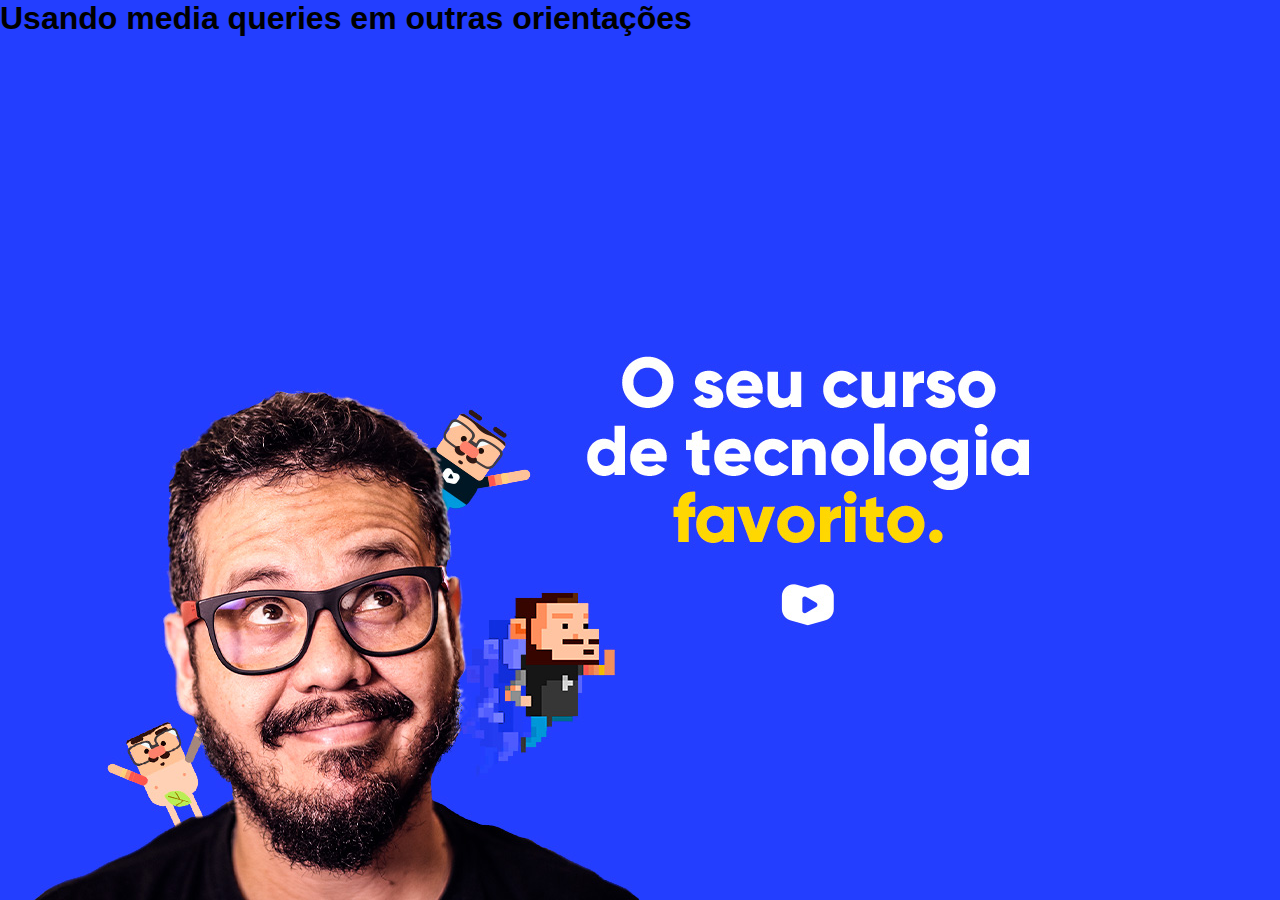
<file: ex2/index.html>
<!DOCTYPE html>
<html lang="pt-br">
<head>
    <meta charset="UTF-8">
    <meta http-equiv="X-UA-Compatible" content="IE=edge">
    <meta name="viewport" content="width=device-width, initial-scale=1.0">
    <link rel="stylesheet" href="style.css" media = "all">
    <link rel="stylesheet" href="retrato.css" media = "screen and (orientation: portrait)" >
    <link rel="stylesheet" href="paisagem.css" media = "screen and (orientation: landscape)">
    <title>Media Queries</title>
</head>
<body>
    <h1>Usando media queries em outras orientações</h1>
</body>
</html>
</file>
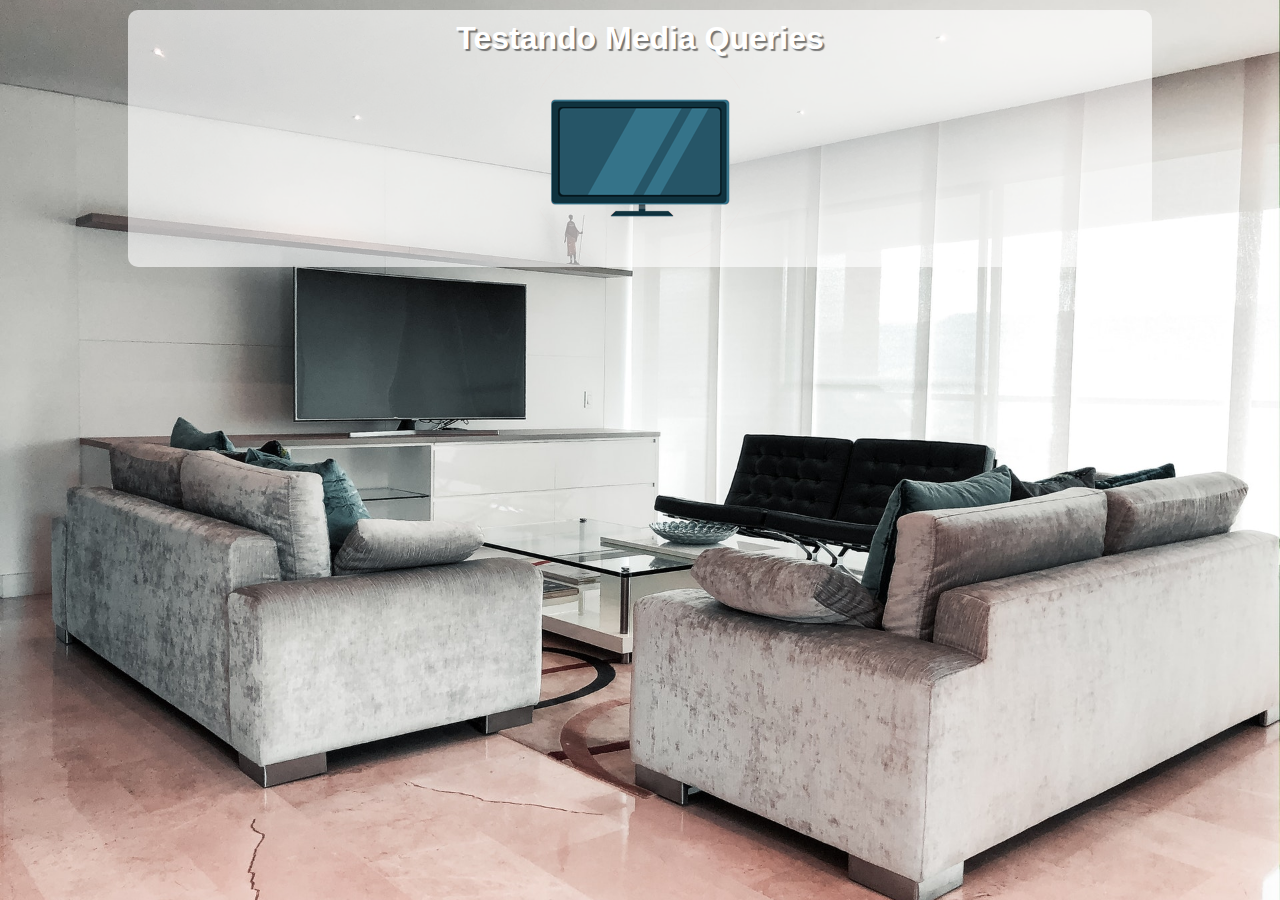
<file: projeto-media/index.html>
<!DOCTYPE html>
<html lang="en">
<head>
    <meta charset="UTF-8">
    <meta http-equiv="X-UA-Compatible" content="IE=edge">
    <meta name="viewport" content="width=device-width, initial-scale=1.0">
    <link rel="stylesheet" href="style.css" media="all">
    <link rel="stylesheet" href="mediaq.css">
    <title>Media Queries</title>
</head>
<body>
    <main>
        <h1>Testando Media Queries</h1>
        <img id="phone" src="../imagens/icon-phone.png" alt="versão smartphone">
        <img id="tablet" src="../imagens/icon-tablet.png" alt="versão tablet">
        <img id="impressora" src="../imagens/icon-print.png" alt="versão de impressão">
        <img id="pc" src="../imagens/icon-pc.png" alt="versão desktop">
        <img id="tv" src="../imagens/icon-tv.png" alt="versão de tv">
    </main>
</body>
</html>
</file>
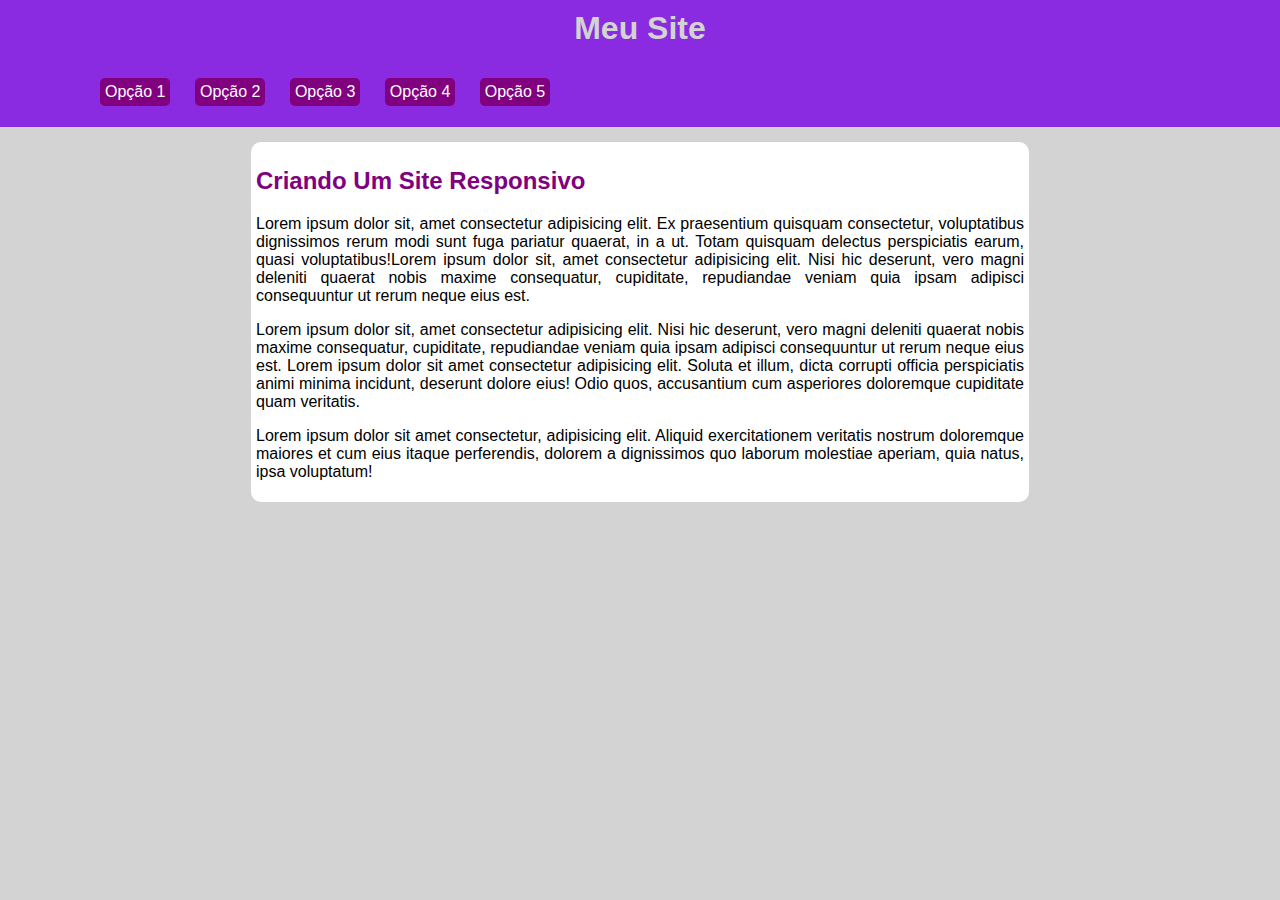
<file: projeto-mediaq2/index.html>
<!DOCTYPE html>
<html lang="pt-br">
<head>
    <meta charset="UTF-8">
    <meta http-equiv="X-UA-Compatible" content="IE=edge">
    <meta name="viewport" content="width=device-width, initial-scale=1.0">
    <link rel="stylesheet" href="https://fonts.googleapis.com/css2?family=Material+Symbols+Outlined:opsz,wght,FILL,GRAD@20..48,100..700,0..1,-50..200" />
    <link rel="stylesheet" href="style.css">
    <link rel="stylesheet" href="dispositivos.css">
    <title>Site Oficial</title>
</head>
<body onresize="mudaTamanho()">
    <header>
        <h1>Meu Site</h1>
        <span id="burguer" class="material-symbols-outlined" onclick="clickMenu()" >menu</span>
        <menu id="itens">
            <ul>
                <a href="#"><li>Opção 1</li></a>
                <a href="#"><li>Opção 2</li></a>
                <a href="#"><li>Opção 3</li></a>
                <a href="#"><li>Opção 4</li></a>
                <a href="#"><li>Opção 5</li></a>
            </ul>
        </menu>
    </header>
    <main>
        <article>
            <h2>Criando Um Site Responsivo</h2>
            <p>Lorem ipsum dolor sit, amet consectetur adipisicing elit. Ex praesentium quisquam consectetur, voluptatibus dignissimos rerum modi sunt fuga pariatur quaerat, in a ut. Totam quisquam delectus perspiciatis earum, quasi voluptatibus!Lorem ipsum dolor sit, amet consectetur adipisicing elit. Nisi hic deserunt, vero magni deleniti quaerat nobis maxime consequatur, cupiditate, repudiandae veniam quia ipsam adipisci consequuntur ut rerum neque eius est.</p>
            <p>Lorem ipsum dolor sit, amet consectetur adipisicing elit. Nisi hic deserunt, vero magni deleniti quaerat nobis maxime consequatur, cupiditate, repudiandae veniam quia ipsam adipisci consequuntur ut rerum neque eius est. Lorem ipsum dolor sit amet consectetur adipisicing elit. Soluta et illum, dicta corrupti officia perspiciatis animi minima incidunt, deserunt dolore eius! Odio quos, accusantium cum asperiores doloremque cupiditate quam veritatis.</p>
            <p>Lorem ipsum dolor sit amet consectetur, adipisicing elit. Aliquid exercitationem veritatis nostrum doloremque maiores et cum eius itaque perferendis, dolorem a dignissimos quo laborum molestiae aperiam, quia natus, ipsa voluptatum!</p>
        </article>
    </main>
    <script>
        function clickMenu(){
            if(itens.style.display == "block"){
                itens.style.display = "none"
            }else{
                itens.style.display = "block"
            }
        }
        function mudaTamanho(){
            if(window.innerWidth >=768){
                itens.style.display = "block"
            }else{itens.style.display = "none"}
        }
    </script>
</body>
</html>
</file>
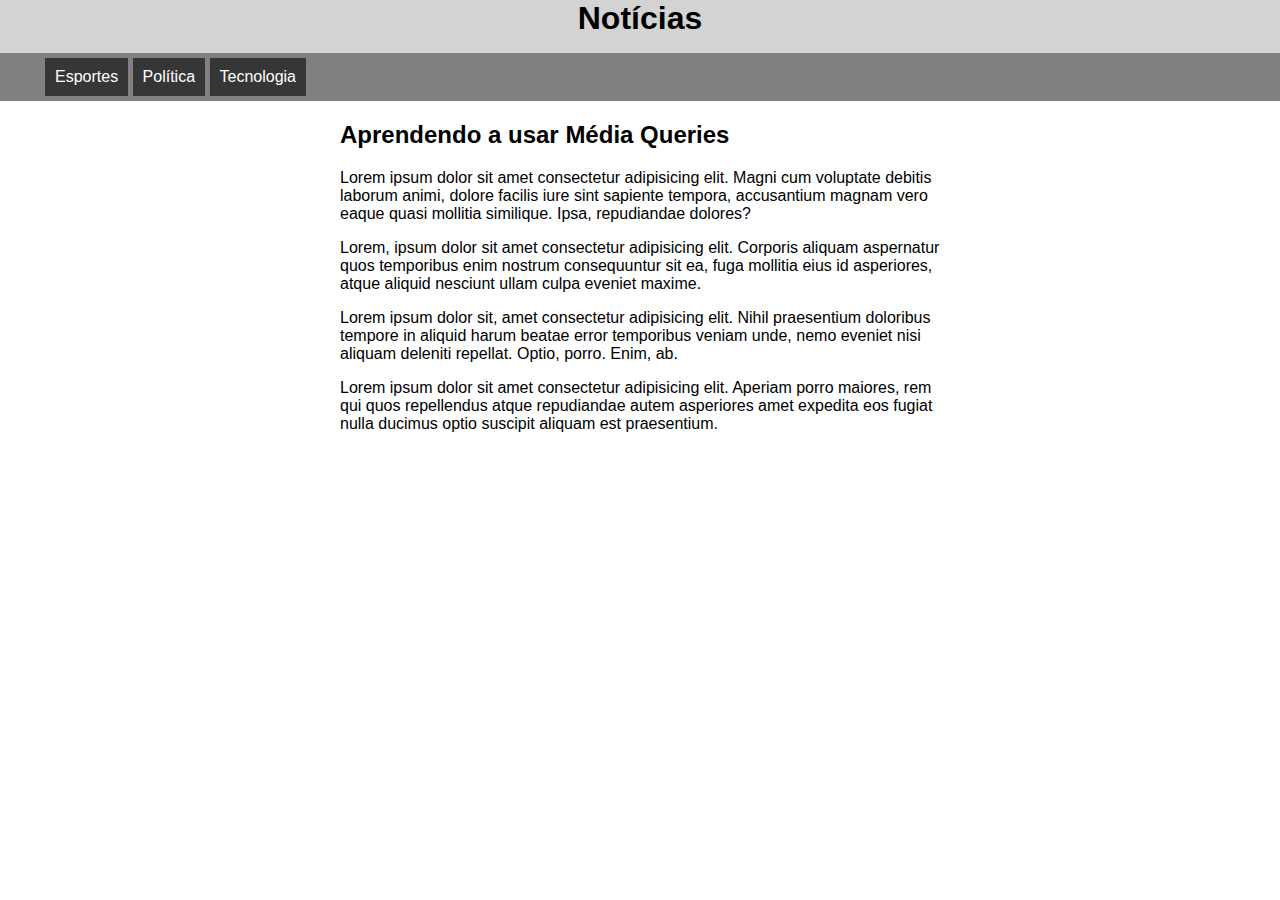
<file: ex1/ex1.html>
<!DOCTYPE html>
<html lang="en">
<head>
    <meta charset="UTF-8">
    <meta http-equiv="X-UA-Compatible" content="IE=edge">
    <meta name="viewport" content="width=device-width, initial-scale=1.0">
    <title>Media Query</title>
    <link rel="stylesheet" href="screen.css" media="screen">
    <link rel="stylesheet" href="print.css" media="print">
</head>
<body>
    <header>
        <h1>Notícias</h1>
        <menu>
            <ul>
                <li>Esportes</li>
                <li>Política</li>
                <li>Tecnologia</li>
            </ul>
        </menu>
    </header>
    <main>
        <article>
            <h2>Aprendendo a usar Média Queries</h2>
            <p>Lorem ipsum dolor sit amet consectetur adipisicing elit. Magni cum voluptate debitis laborum animi, dolore facilis iure sint sapiente tempora, accusantium magnam vero eaque quasi mollitia similique. Ipsa, repudiandae dolores?</p>
            <p>Lorem, ipsum dolor sit amet consectetur adipisicing elit. Corporis aliquam aspernatur quos temporibus enim nostrum consequuntur sit ea, fuga mollitia eius id asperiores, atque aliquid nesciunt ullam culpa eveniet maxime.</p>

            <p>Lorem ipsum dolor sit, amet consectetur adipisicing elit. Nihil praesentium doloribus tempore in aliquid harum beatae error temporibus veniam unde, nemo eveniet nisi aliquam deleniti repellat. Optio, porro. Enim, ab.</p>
            <p>Lorem ipsum dolor sit amet consectetur adipisicing elit. Aperiam porro maiores, rem qui quos repellendus atque repudiandae autem asperiores amet expedita eos fugiat nulla ducimus optio suscipit aliquam est praesentium.</p>
        </article>
    </main>
</body>
</html>
</file>
<file: ex2/style.css>
@charset "UTF-8";

* {
    margin: 0px;
    padding: 0px;
    font-family: Arial, Helvetica, sans-serif;
}

html,body{
    width: 100vw;
    height: 100vh;
    background-color: rgb(35, 62, 255);
    background-size: contain;
    background-repeat: no-repeat;
}
</file>
<file: ex2/retrato.css>
@charset "UTF-8";

body{
    background-image: url(../imagens/cev-portrait.jpg);
    background-position: center bottom;
    width: 100vw;
    height: 100vh;
}
</file>
<file: ex2/paisagem.css>
@charset "UTF-8";

body{
    background-image:url(../imagens/cev-landscape.jpg);
    background-position: left bottom;
    width: 100vw;
    height: 100vh;
}
</file>
<file: projeto-media/style.css>
@charset "UTF-8";

/*Mobile First*/

*{
    font-family: Arial, Helvetica, sans-serif;
    margin: 0px;
    padding: 0px;
    box-sizing: border-box; /*incluir o comprimento da borda*/
}

html{
    height: 100vh;
}

body{
   background-color: black;
   background-image: url(../imagens/back-phone.jpg); 
   color: white;
   background-position: center center;
   background-size: cover;
   background-repeat: no-repeat;
}
main{
    background-color: rgba(255, 255, 255, 0.616);
    text-shadow: 2px 2px 1px rgba(0, 0, 0, 0.493);
    margin:auto;
    width: 80vw;
    border-radius: 10px ;
    padding: 10px;
    margin-top: 10px;
    text-align: center;
}

img{margin:auto}

img#phone{
    display: block;   
}

img#tablet{
    display: none;
}

img#impressora{
    display: none;
}

img#pc{
    display: none;
}

img#tv{
    display: none;
}
</file>
<file: projeto-media/mediaq.css>
@charset "UTF-8";


@media print{

    body{
        background-image: url(../imagens/back-print.jpg);
    }
    img#phone{
        display: none;   
    }
    
    img#tablet{
        display: none;
    }
    
    img#impressora{
        display: block;
    }
    
    img#pc{
        display: none;
    }
    
    img#tv{
        display: none;
    }
}

@media  screen and (min-width: 768px) and (max-width:992px) { /*tablet*/
    
body{
    background-image: url(../imagens/back-tablet.jpg);
}

img#phone{
    display: none;   
}

img#tablet{
    display: block;
}

img#impressora{
    display: none;
}

img#pc{
    display: none;
}

img#tv{
    display: none;
}
}

@media  screen and (min-width:992px) and (max-width: 1200px) { /*desktop*/

    body{
        background-image: url(../imagens/back-pc.jpg);
    }
    img#phone{
        display: none;   
    }
    
    img#tablet{
        display: none;
    }
    
    img#impressora{
        display: none;
    }
    
    img#pc{
        display: block;
    }
    
    img#tv{
        display: none;
    }
    
}

@media screen and (min-width: 1200px)  { /*tv*/

    body{
        background-image: url(../imagens/back-tv.jpg);
    }
    img#phone{
        display: none;   
    }
    
    img#tablet{
        display: none;
    }
    
    img#impressora{
        display: none;
    }
    
    img#pc{
        display: none;
    }
    
    img#tv{
        display: block;
    }

}
</file>
<file: projeto-mediaq2/style.css>
@charset "UTF-8";


*{
    font-family: Arial, Helvetica, sans-serif;
}

html,body{
    margin:0px;
    padding:0px;
    background-color: lightgray;
}

header{
    background-color: blueviolet;
    padding:10px;
}
header h1{
    margin-top:0px;
    text-align: center;
    color:lightgray;
}

#burguer{
    display:block;
    color:lightgray;
    cursor: pointer;
}

menu{
    display: none;
}

menu li{
    list-style-type: none;
    color:white;
    text-align: center;
    background-color: purple;
    margin: 5px;
    margin-left: -70px;
    padding: 5px;
    border-radius: 5px;
}
menu li:hover{
    background-color: lightgray;
    color:purple
}
main{
    margin: auto;
    width: 90vw;
    background-color: white;
    border-radius: 10px;
    margin-top: 15px;
    margin-bottom: 20px;
    padding: 5px;
}
main h2{
    color: purple;
}

main p{
    text-align: justify;
}
</file>
<file: projeto-mediaq2/dispositivos.css>
@charset "UTF-8";

@media screen and (min-width: 768px){
    #itens{
        display: block;
    }
    #itens li{
        display: inline-block;
        margin:10px;
        margin-bottom: -5px;
    }
    #burguer{
        display: none;
    }
    main{
        width: 768px;
    }
}
</file>
<file: ex1/screen.css>
@charset "UTF-8";

body{
    font-family: Arial, Helvetica, sans-serif;
    margin:0px
}

header{
    background-color: lightgray;
}

header h1{
    margin:0px;
    text-align: center;
}

menu{
    background-color: gray;
    padding: 5px
}
menu li{
    display: inline-block;
    background-color: rgb(54, 54, 54);
    color:white;
    padding: 10px;
}

main{
    margin:auto;
    max-width: 600px;
}
</file>
<file: ex1/print.css>
@charset "UTF-8";

html{
    font-family: monospace
}
article::after{
    content: "Esse arquivo foi impresso pelo site de www.silviosfa.com.br";
}

menu{
    display: none;
}
</file>
